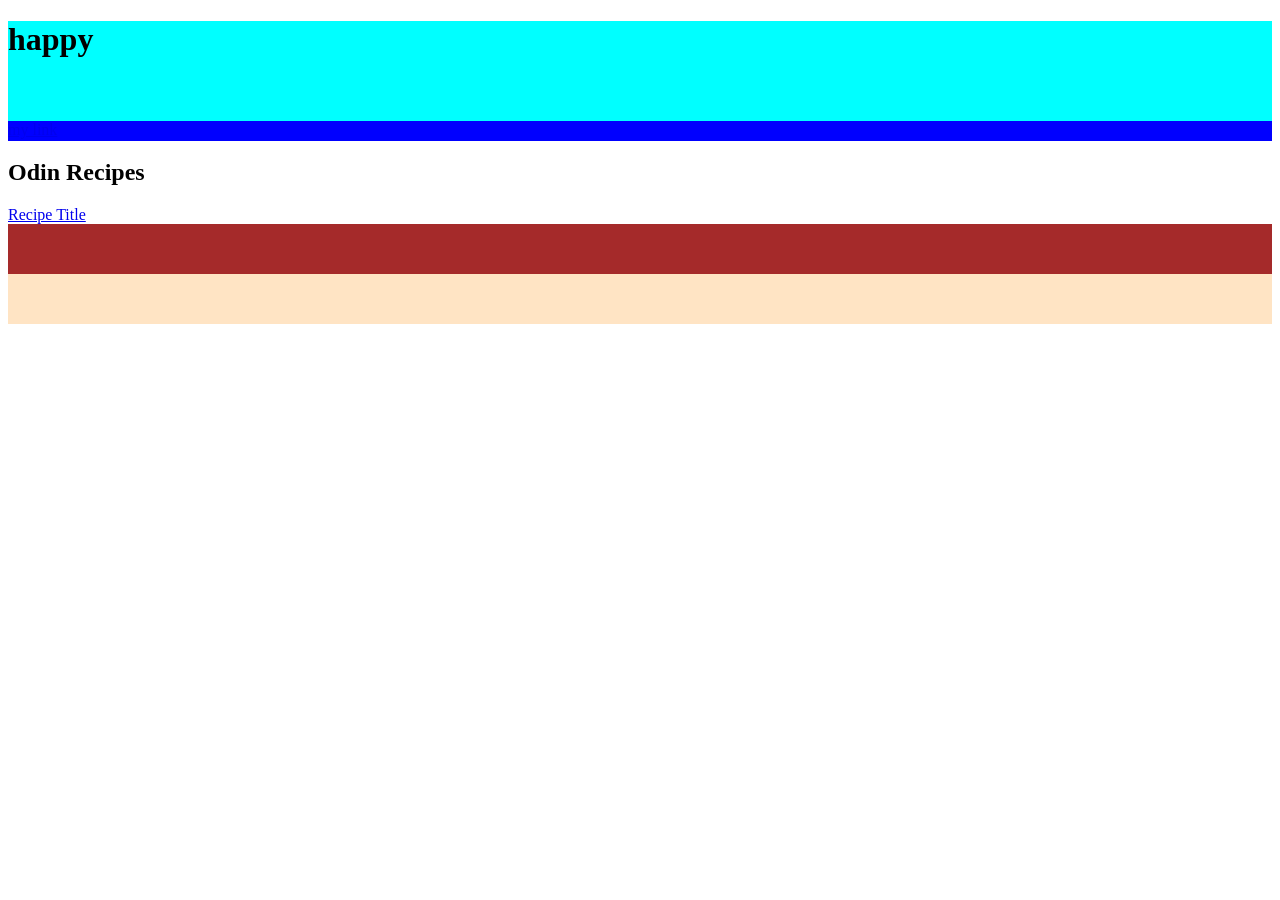
<file: index.html>
<!DOCTYPE html>
<html>
    <head>
        <link rel="stylesheet" href="./style.css">
    </head>

        <body>
            <header>
              <h1>happy</h1>  
            </header>
            <nav><a href="google.com">my link</a>
                <a herf="micro.com"></a>
                <a herf="happy.com"></a>
                <h1>Odin Recipes</h1>
                <a href="recipes/recipename.html">Recipe Title</a>
                <nav>
                    <main>
              
                    </main>
                    <footer>
                      
                    </footer>
        </body>
</html>
</file>
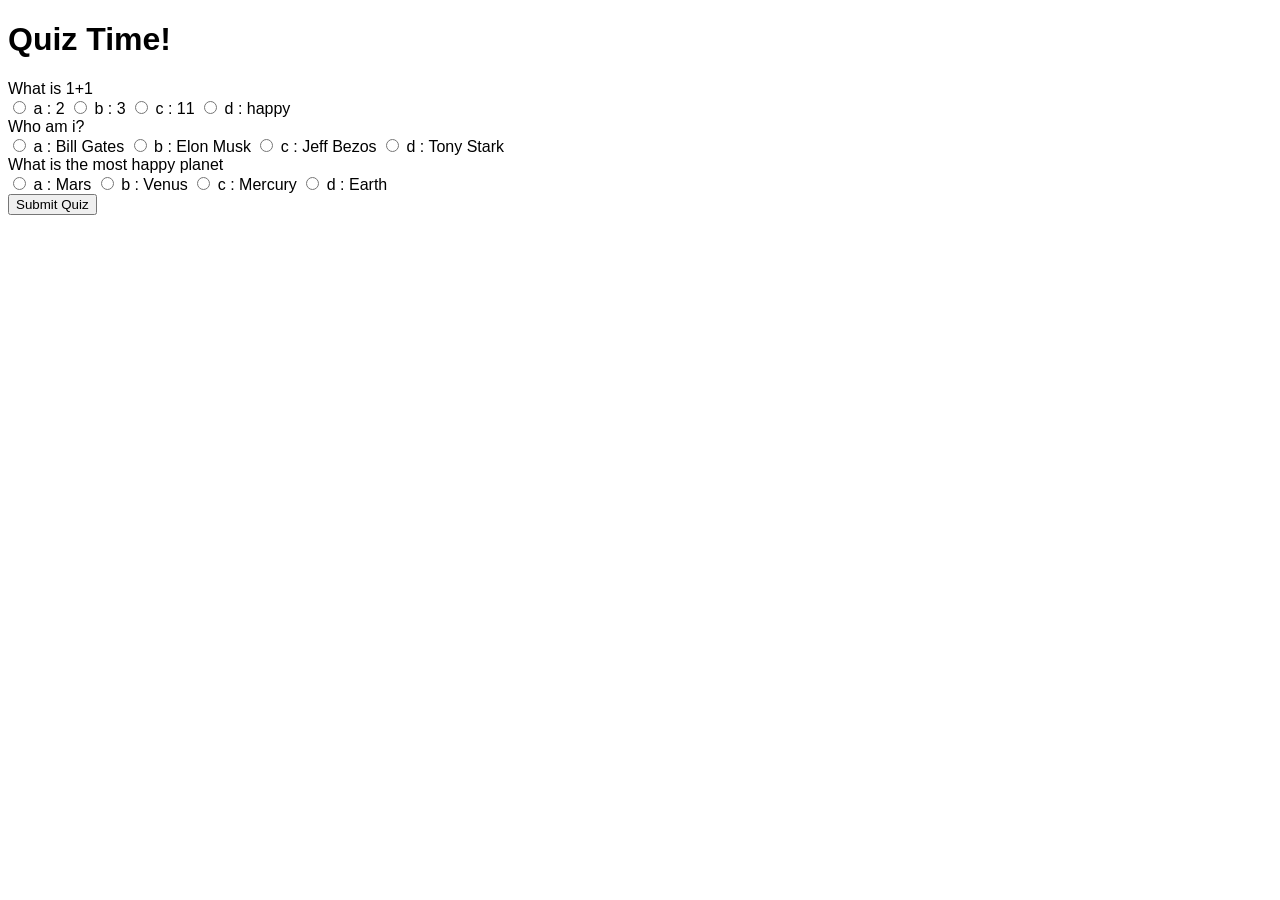
<file: quiz-website/index.html>
<!DOCTYPE html>
<html lang="en">
<head>
    <meta charset="UTF-8">
    <meta name="viewport" content="width=device-width, initial-scale=1.0">
    <title>Quiz Website</title>
    <link rel="stylesheet" href="style.css">
</head>
<body>
    <div class="container">
        <h1>Quiz Time!</h1>
        <div id="quiz"></div>
        <button id="submit">Submit Quiz</button>
        <div id="results"></div>
    </div>
    <script src="script.js"></script>
</body>
</file>
<file: style.css>
header{
height: 100px;
width:100%;
background-color: aqua;
}
nav{
height: 20px;
border-width: 100px;
background-color: blue;
}
main{
    height: 50px;
    border-width: 50px;
    background-color: brown;
}
footer{
    height: 50px;
    border: 50px;
    background-color: bisque;
}
</file>
<file: quiz-website/style.css>
header{
    height: 100px;
    width:100%;
    background-color: aqua;
    }
    nav{
    height: 20px;
    border-width: 100px;
    background-color: blue;
    }
    main{
        height: 50px;
        border-width: 50px;
        background-color: brown;
    }
    footer{
        height: 50px;
        border: 50px;
        background-color: bisque;
    }
    body {     font-family: Arial, sans-serif; ... x Ting,Tinchi Nicholas
    11:59
    Ting,Tinchi Nicholas
    body {
        font-family: Arial, sans-serif;
        background-color: #f0f0f0;
        margin: 0;
        padding: 0;
        display: flex;
        justify-content: center;
        align-items: center;
        height: 100vh;
    }
     
    .container {
        background-color: #ffffff;
        padding: 20px;
        box-shadow: 0 0 10px rgba(0, 0, 0, 0.1);
        text-align: center;
        width: 300px;
        border-radius: 8px;
    }
     
    button {
        background-color: #4CAF50;
        color: white;
        padding: 10px 20px;
        border: none;
        border-radius: 4px;
        cursor: pointer;
    }
     
    button:hover {
        background-color: #45a049;
</file>
